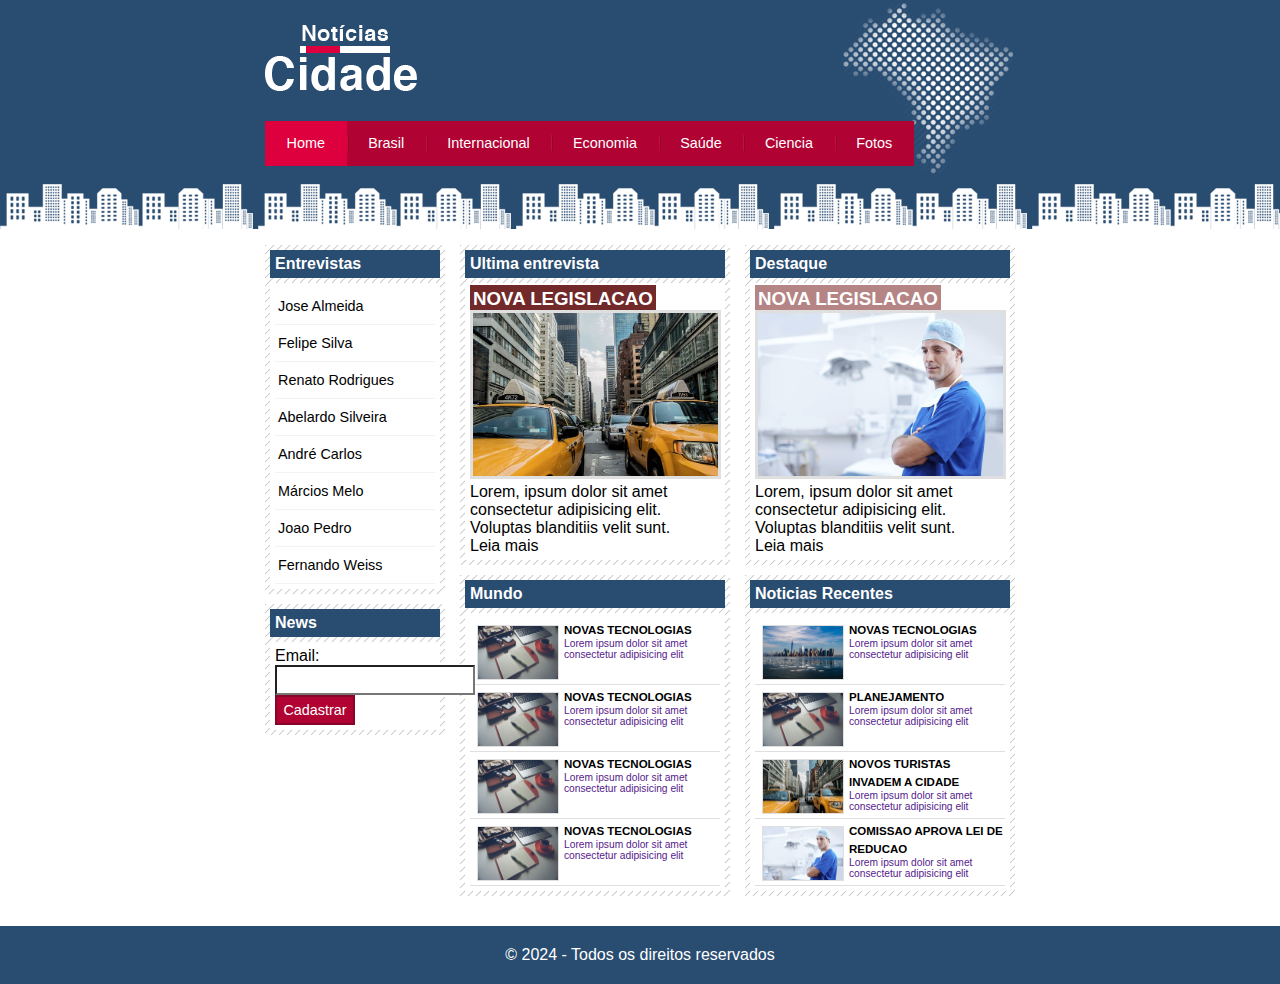
<file: index.html>
<!DOCTYPE html>
<html lang="en">
  <head>
    <meta charset="UTF-8" />
    <meta name="viewport" content="width=device-width, initial-scale=1.0" />
    <link rel="stylesheet" href="style.css" />
    <title>Site da Cidade</title>
  </head>
  <body class="home">
    <!-- Inicio container -->
    <div id="container">
      <!-- Inicio TOPO -->
      <div id="topo">
        <h1 class="logo"></h1>
        <ul id="navegacao">
          <li class="primeiro">
            <a id="home" href="index.html">Home</a>
          </li>

          <li>
            <a id="brasil" href="brasil.html">Brasil</a>
          </li>

          <li>
            <a id="internacional" href="internacional.html">Internacional</a>
          </li>

          <li>
            <a id="economia" href="economia.html">Economia</a>
          </li>

          <li>
            <a id="saude" href="saude.html">Saúde</a>
          </li>

          <li>
            <a id="ciencia" href="ciencia.html">Ciencia</a>
          </li>

          <li>
            <a id="fotos" href="fotos.html">Fotos</a>
          </li>
        </ul>
      </div>
      <!-- FIM TOPO -->

      <!-- INICIO CONTEUDO -->
      <div id="conteudo">
        <div id="primario">
          <!-- INICIO NOVA LEGISLACAO -->
          <div class="caixa destaque">
            <h2>Ultima entrevista</h2>
            <div class="caixa-conteudo">
              <h3>Nova Legislacao</h3>
              <img class="imagem-principal" src="taxi.jpg" width="100%" />
              <p>
                Lorem, ipsum dolor sit amet 
                consectetur adipisicing elit. 
                Voluptas blanditiis velit sunt.
              </p>
              <link href="">Leia mais</link>
            </div>
          </div>
          <!-- FIM NOVA LEGISLACAO -->

          <!-- INICIO CAIXA MUNDO -->
          <div class="caixa">
            <h2>Mundo</h2>
            <div class="caixa-conteudo">
              <ul id="lista-noticias">
                <li>
                  <a href="">
                    <img src="tecnologia.jpg" width=80px">
                    <h3>Novas tecnologias</h3>
                    <p>Lorem ipsum dolor sit amet consectetur adipisicing elit</p>
                  </a>
                </li>

                <li>
                  <a href="">
                    <img src="tecnologia.jpg" width=80px">
                    <h3>Novas tecnologias</h3>
                    <p>Lorem ipsum dolor sit amet consectetur adipisicing elit</p>
                  </a>
                </li>

                <li>
                  <a href="">
                    <img src="tecnologia.jpg" width=80px">
                    <h3>Novas tecnologias</h3>
                    <p>Lorem ipsum dolor sit amet consectetur adipisicing elit</p>
                  </a>
                </li>

                <li>
                  <a href="">
                    <img src="tecnologia.jpg" width=80px">
                    <h3>Novas tecnologias</h3>
                    <p>Lorem ipsum dolor sit amet consectetur adipisicing elit</p>
                  </a>
                </li>

              </ul>

            </div>
          </div>
        </div>

        <div id="secundario">
          <!-- INICIO DOUTOR -->
          <div class="caixa entrevista">
            <h2>Destaque</h2>
            <div class="caixa-conteudo">
              <h3>Nova Legislacao</h3>
              <img class="imagem-principal" src="doutor.jpg" width="100%" />
              <p>
                Lorem, ipsum dolor sit amet 
                consectetur adipisicing elit. 
                Voluptas blanditiis velit sunt.
              </p>
              <link href="">Leia mais</link>
            </div>
          </div>
          <!-- FIM DOUTOR -->


          <!--INICIO NOTICIAS RECENTES -->
          <div class="caixa">
            <h2>Noticias Recentes</h2>
            <div class="caixa-conteudo">
              <ul id="lista-noticias">
                <li>
                  <a href="">
                    <img src="cidade.jpg" width=80px">
                    <h3>Novas tecnologias</h3>
                    <p>Lorem ipsum dolor sit amet consectetur adipisicing elit</p>
                  </a>
                </li>

                <li>
                  <a href="">
                    <img src="tecnologia.jpg" width=80px">
                    <h3>Planejamento</h3>
                    <p>Lorem ipsum dolor sit amet consectetur adipisicing elit</p>
                  </a>
                </li>

                <li>
                  <a href="">
                    <img src="taxi.jpg" width=80px">
                    <h3>Novos turistas invadem a cidade</h3>
                    <p>Lorem ipsum dolor sit amet consectetur adipisicing elit</p>
                  </a>
                </li>

                <li>
                  <a href="">
                    <img src="doutor.jpg" width=80px">
                    <h3>Comissao aprova lei de reducao</h3>
                    <p>Lorem ipsum dolor sit amet consectetur adipisicing elit</p>
                  </a>
                </li>

              </ul>
            </div>
          </div>
        </div>

        

        <!-- INICIO LATERAL -->
        <div id="lateral">
          <!-- INICIO ENTREVISTAS -->
          <div class="caixa">
            <h2>Entrevistas</h2>
            <div class="caixa-conteudo">
              <ul>
                <li>
                  <a href="">Jose Almeida</a>
                </li>
                <li>
                  <a href="">Felipe Silva</a>
                </li>
                <li>
                  <a href="">Renato Rodrigues</a>
                </li>
                <li>
                  <a href="">Abelardo Silveira</a>
                </li>
                <li>
                  <a href="">André Carlos</a>
                </li>
                <li>
                  <a href="">Márcios Melo</a>
                </li>
                <li>
                  <a href="">Joao Pedro</a>
                </li>
                <li>
                  <a href="">Fernando Weiss</a>
                </li>
              </ul>
            </div>
          </div>
          <!-- FIM ENTREVISTAS -->

          <!-- INICIOS NEWS -->
          <div class="caixa">
            <h2>News</h2>
            <div class="caixa-conteudo">
              <form>
                <div>
                  <label for="email">Email:</label>
                  <input type="text" name="email" id="email" />
                </div>
                <div>
                  <input class="submit" type="submit" value="Cadastrar" />
                </div>
              </form>
            </div>
          </div>
          <!-- FIM NEWS -->
        </div>
        <!-- FIM LATERAL -->
      </div>
      <!-- FIM CONTEUDO -->
    </div>
    <!-- FIM CONTAINER -->
    <!-- INICIO RODAPE -->
    <div id="container-rodape" style="clear: both">
      <div id="rodape">&copy; 2024 - Todos os direitos reservados</div>
    </div>
    <!-- FIM RODAPE -->
  </body>
</html>
</file>
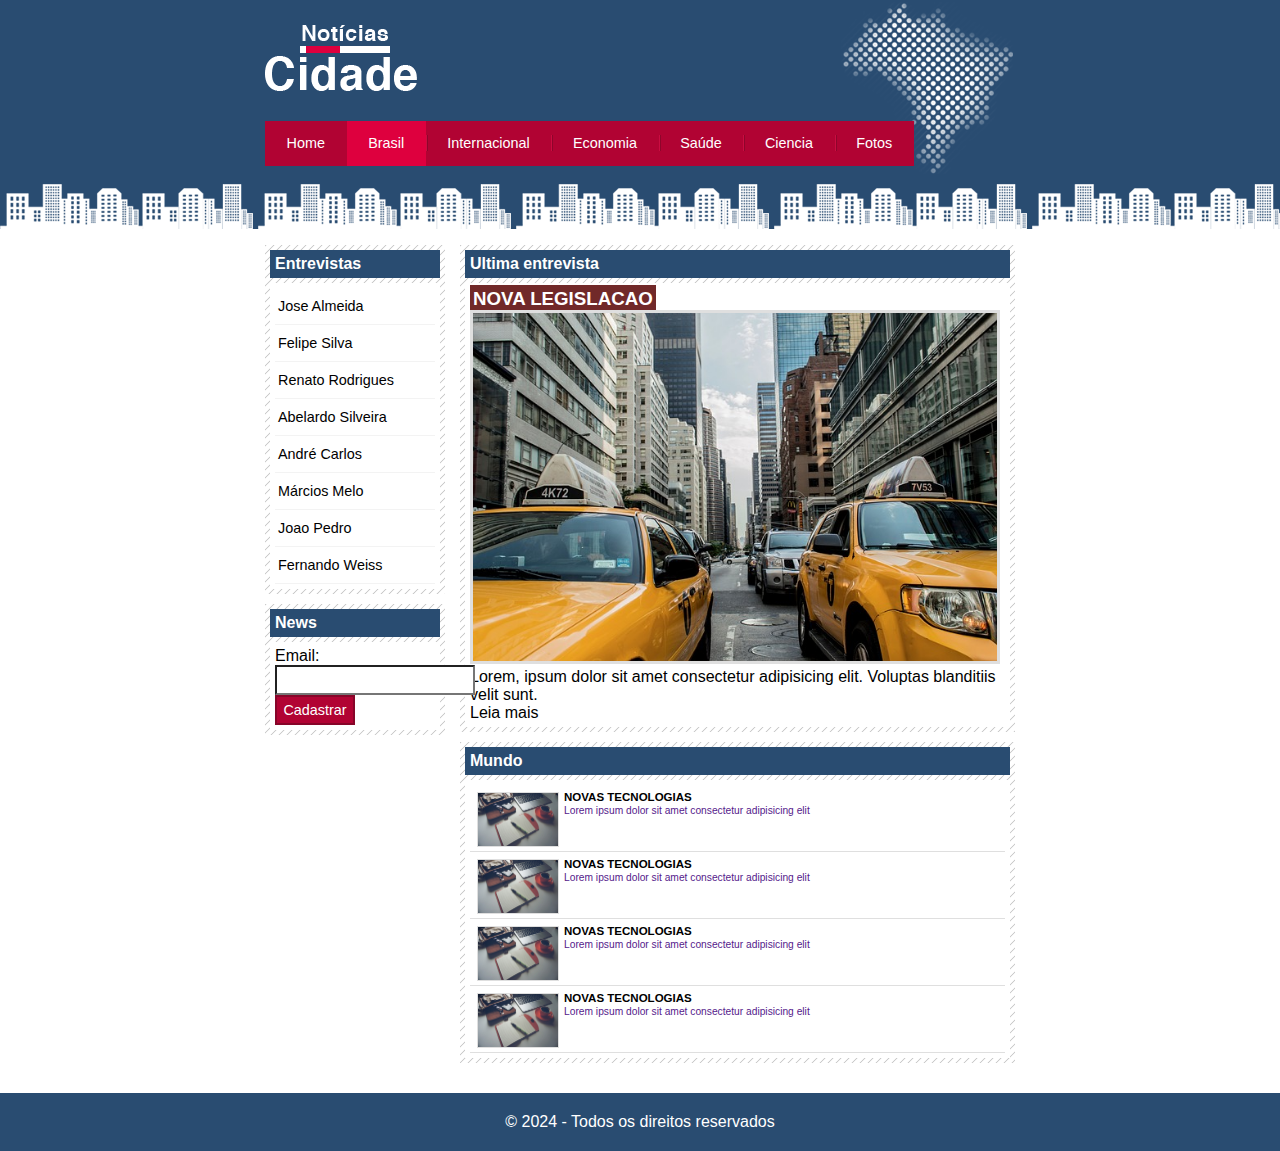
<file: brasil.html>
<!DOCTYPE html>
<html lang="en">
  <head>
    <meta charset="UTF-8" />
    <meta name="viewport" content="width=device-width, initial-scale=1.0" />
    <link rel="stylesheet" href="style.css" />
    <title>Site da Cidade</title>
  </head>
  <body id="duas-colunas" class="brasil">
    <!-- Inicio container -->
    <div id="container">
      <!-- Inicio TOPO -->
      <div id="topo">
        <h1 class="logo"></h1>
        <ul id="navegacao">
          <li class="primeiro">
            <a id="home" href="index.html">Home</a>
          </li>

          <li>
            <a id="brasil" href="brasil.html">Brasil</a>
          </li>

          <li>
            <a id="internacional" href="internacional.html">Internacional</a>
          </li>

          <li>
            <a id="economia" href="economia.html">Economia</a>
          </li>

          <li>
            <a id="saude" href="saude.html">Saúde</a>
          </li>

          <li>
            <a id="ciencia" href="ciencia.html">Ciencia</a>
          </li>

          <li>
            <a id="fotos" href="fotos.html">Fotos</a>
          </li>
        </ul>
      </div>
      <!-- FIM TOPO -->

      <!-- INICIO CONTEUDO -->
      <div id="conteudo">
        <div id="primario">
          <!-- INICIO NOVA LEGISLACAO -->
          <div class="caixa destaque">
            <h2>Ultima entrevista</h2>
            <div class="caixa-conteudo">
              <h3>Nova Legislacao</h3>
              <img class="imagem-principal" src="taxi.jpg" width="100%" />
              <p>
                Lorem, ipsum dolor sit amet 
                consectetur adipisicing elit. 
                Voluptas blanditiis velit sunt.
              </p>
              <link href="">Leia mais</link>
            </div>
          </div>
          <!-- FIM NOVA LEGISLACAO -->

          <!-- INICIO CAIXA MUNDO -->
          <div class="caixa">
            <h2>Mundo</h2>
            <div class="caixa-conteudo">
              <ul id="lista-noticias">
                <li>
                  <a href="">
                    <img src="tecnologia.jpg" width=80px">
                    <h3>Novas tecnologias</h3>
                    <p>Lorem ipsum dolor sit amet consectetur adipisicing elit</p>
                  </a>
                </li>

                <li>
                  <a href="">
                    <img src="tecnologia.jpg" width=80px">
                    <h3>Novas tecnologias</h3>
                    <p>Lorem ipsum dolor sit amet consectetur adipisicing elit</p>
                  </a>
                </li>

                <li>
                  <a href="">
                    <img src="tecnologia.jpg" width=80px">
                    <h3>Novas tecnologias</h3>
                    <p>Lorem ipsum dolor sit amet consectetur adipisicing elit</p>
                  </a>
                </li>

                <li>
                  <a href="">
                    <img src="tecnologia.jpg" width=80px">
                    <h3>Novas tecnologias</h3>
                    <p>Lorem ipsum dolor sit amet consectetur adipisicing elit</p>
                  </a>
                </li>

              </ul>

            </div>
          </div>
        </div>        

        <!-- INICIO LATERAL -->
        <div id="lateral">
          <!-- INICIO ENTREVISTAS -->
          <div class="caixa">
            <h2>Entrevistas</h2>
            <div class="caixa-conteudo">
              <ul>
                <li>
                  <a href="">Jose Almeida</a>
                </li>
                <li>
                  <a href="">Felipe Silva</a>
                </li>
                <li>
                  <a href="">Renato Rodrigues</a>
                </li>
                <li>
                  <a href="">Abelardo Silveira</a>
                </li>
                <li>
                  <a href="">André Carlos</a>
                </li>
                <li>
                  <a href="">Márcios Melo</a>
                </li>
                <li>
                  <a href="">Joao Pedro</a>
                </li>
                <li>
                  <a href="">Fernando Weiss</a>
                </li>
              </ul>
            </div>
          </div>
          <!-- FIM ENTREVISTAS -->

          <!-- INICIOS NEWS -->
          <div class="caixa">
            <h2>News</h2>
            <div class="caixa-conteudo">
              <form>
                <div>
                  <label for="email">Email:</label>
                  <input type="text" name="email" id="email" />
                </div>
                <div>
                  <input class="submit" type="submit" value="Cadastrar" />
                </div>
              </form>
            </div>
          </div>
          <!-- FIM NEWS -->
        </div>
        <!-- FIM LATERAL -->
      </div>
      <!-- FIM CONTEUDO -->
    </div>
    <!-- FIM CONTAINER -->
    <!-- INICIO RODAPE -->
    <div id="container-rodape" style="clear: both">
      <div id="rodape">&copy; 2024 - Todos os direitos reservados</div>
    </div>
    <!-- FIM RODAPE -->
  </body>
</html>
</file>
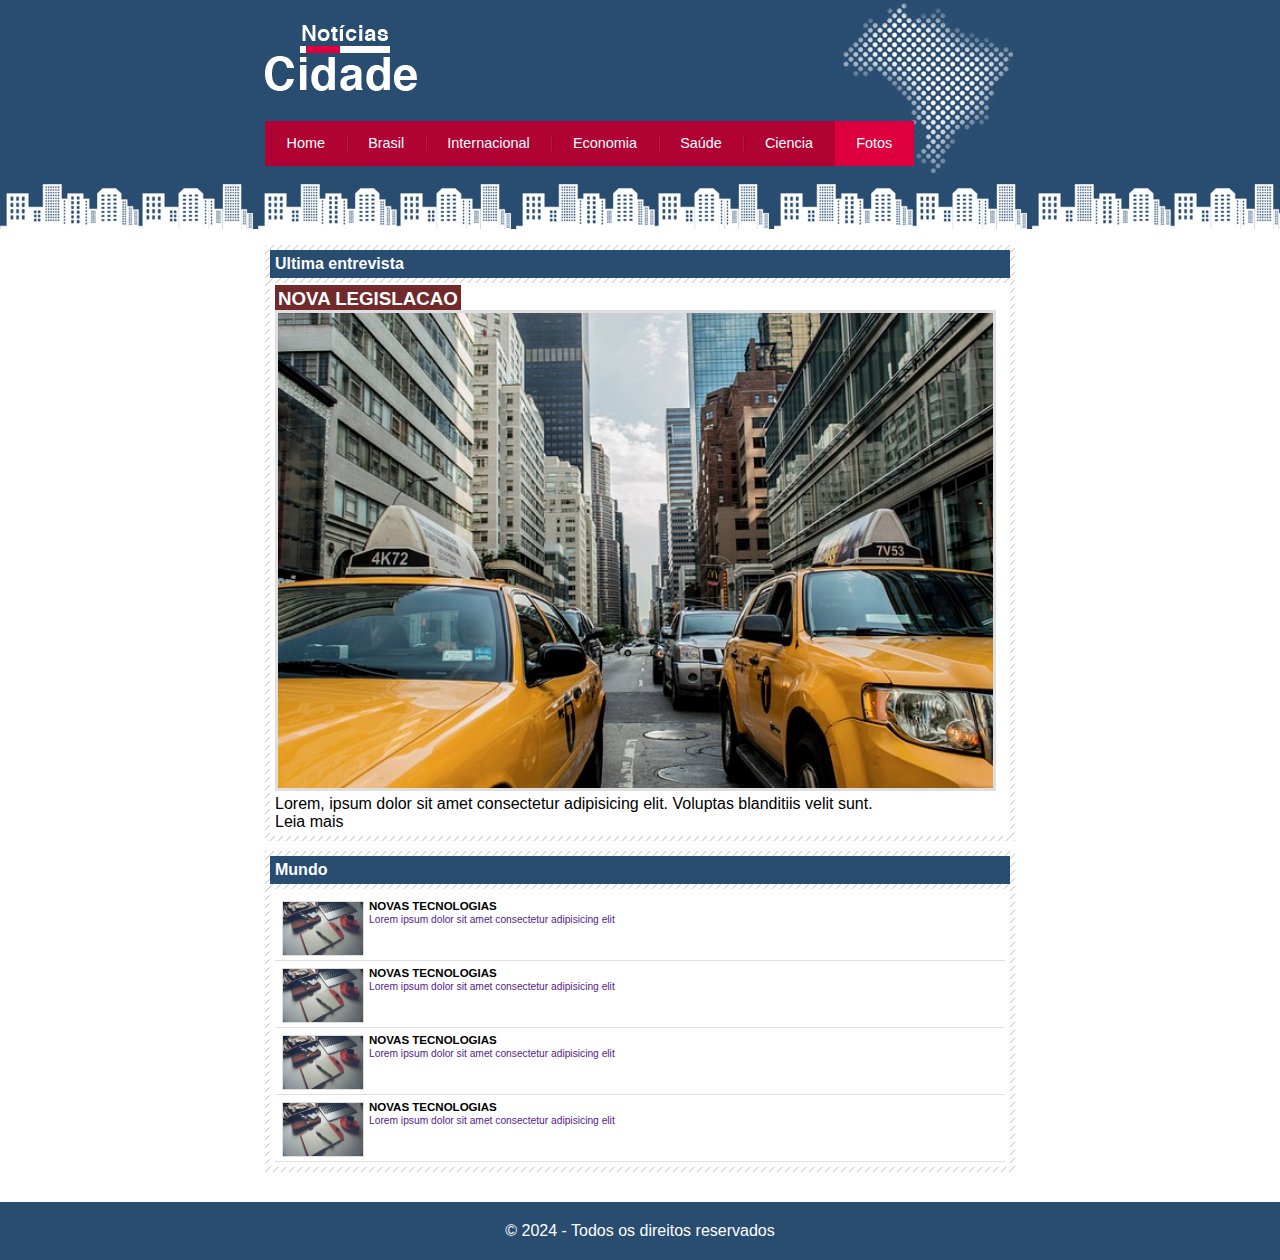
<file: fotos.html>
<!DOCTYPE html>
<html lang="en">
  <head>
    <meta charset="UTF-8" />
    <meta name="viewport" content="width=device-width, initial-scale=1.0" />
    <link rel="stylesheet" href="style.css" />
    <title>Site da Cidade</title>
  </head>
  <body id="uma-colunas" class="fotos">
    <!-- Inicio container -->
    <div id="container">
      <!-- Inicio TOPO -->
      <div id="topo">
        <h1 class="logo"></h1>
        <ul id="navegacao">
          <li class="primeiro">
            <a id="home" href="index.html">Home</a>
          </li>

          <li>
            <a id="brasil" href="brasil.html">Brasil</a>
          </li>

          <li>
            <a id="internacional" href="internacional.html">Internacional</a>
          </li>

          <li>
            <a id="economia" href="economia.html">Economia</a>
          </li>

          <li>
            <a id="saude" href="saude.html">Saúde</a>
          </li>

          <li>
            <a id="ciencia" href="ciencia.html">Ciencia</a>
          </li>

          <li>
            <a id="fotos" href="fotos.html">Fotos</a>
          </li>
        </ul>
      </div>
      <!-- FIM TOPO -->

      <!-- INICIO CONTEUDO -->
      <div id="conteudo">
        <div id="primario">
          <!-- INICIO NOVA LEGISLACAO -->
          <div class="caixa destaque">
            <h2>Ultima entrevista</h2>
            <div class="caixa-conteudo">
              <h3>Nova Legislacao</h3>
              <img class="imagem-principal" src="taxi.jpg" width="100%" />
              <p>
                Lorem, ipsum dolor sit amet 
                consectetur adipisicing elit. 
                Voluptas blanditiis velit sunt.
              </p>
              <link href="">Leia mais</link>
            </div>
          </div>
          <!-- FIM NOVA LEGISLACAO -->

          <!-- INICIO CAIXA MUNDO -->
          <div class="caixa">
            <h2>Mundo</h2>
            <div class="caixa-conteudo">
              <ul id="lista-noticias">
                <li>
                  <a href="">
                    <img src="tecnologia.jpg" width=80px">
                    <h3>Novas tecnologias</h3>
                    <p>Lorem ipsum dolor sit amet consectetur adipisicing elit</p>
                  </a>
                </li>

                <li>
                  <a href="">
                    <img src="tecnologia.jpg" width=80px">
                    <h3>Novas tecnologias</h3>
                    <p>Lorem ipsum dolor sit amet consectetur adipisicing elit</p>
                  </a>
                </li>

                <li>
                  <a href="">
                    <img src="tecnologia.jpg" width=80px">
                    <h3>Novas tecnologias</h3>
                    <p>Lorem ipsum dolor sit amet consectetur adipisicing elit</p>
                  </a>
                </li>

                <li>
                  <a href="">
                    <img src="tecnologia.jpg" width=80px">
                    <h3>Novas tecnologias</h3>
                    <p>Lorem ipsum dolor sit amet consectetur adipisicing elit</p>
                  </a>
                </li>

              </ul>

            </div>
          </div>
        </div>        
        <!-- FIM LATERAL -->
      </div>
      <!-- FIM CONTEUDO -->
    </div>
    <!-- FIM CONTAINER -->
    <!-- INICIO RODAPE -->
    <div id="container-rodape" style="clear: both">
      <div id="rodape">&copy; 2024 - Todos os direitos reservados</div>
    </div>
    <!-- FIM RODAPE -->
  </body>
</html>
</file>
<file: style.css>
/* TOPO */

* {
  margin: 0;
  padding: 0;
}

body {
  font-family: "Trebuchet MS", "Lucida Sans Unicode", "Lucida Grande",
    "Lucida Sans", Arial, sans-serif;
  background: #fff url("fundo.png") repeat-x;
}

#container {
  width: 750px;
  margin: 0 auto;
}

#topo {
  height: 150px;

  padding-top: 25px;
  background: url("detalhe-topo.png") no-repeat right top;
}

.logo {
  width: 152px;
  height: 66px;
  background: url("logo.png") no-repeat;
}

/* BARRA DE NAVEGACAO */

ul {
  margin: 0;
  padding: 0;
  list-style: none;
}

#topo ul {
  margin-top: 30px;
  background: #b10333;
  float: left;
}

#topo ul li {
  float: left;
}

#topo ul a {
  font-size: 0.9em;
  display: block;
  padding: 0.5em 1.5em;
  line-height: 2.1em;
  text-decoration: none;
  color: #fff;
  background: url("divisor.png") no-repeat left center;
}

#topo ul .primeiro a {
  background: none;
}

#topo ul a:hover {
  color: #69001d;
}

body.home #navegacao a#home,
body.brasil #navegacao a#brasil,
body.internacional #navegacao a#internacional,
body.economia #navegacao a#economia,
body.saude #navegacao a#saude,
body.ciencia #navegacao a#ciencia,
body.fotos #navegacao a#fotos {
  color: #fff;
  background: #de003e;
  cursor: pointer;
}

/* CONTEUDO */

#conteudo {
  background: #f5f5f5;
  margin-top: 60px;
}

#lateral {
  width: 180px;
  float: left;
  margin: 0 0 20px -750px;
}

#primario {
  width: 270px;
  float: left;
  margin: 0 0 20px 195px;
}

#duas-colunas #primario {
  width: 555px;
}

#uma-colunas #primario {
  width: 750px;
  margin: 0 0 20px 0px;
}

#secundario {
  width: 270px;
  float: left;
  margin: 0 0 20px 15px;
}

/* CAIXA */

.caixa {
  margin: 10px 0;
  padding: 5px;
  background: #f3f3f3 url("fundo-caixa.png");
}

h2 {
  font-size: 1em;
  background: #294c71;
  color: #fff;
  padding: 5px;
}

.caixa-conteudo {
  background: #fff;
  padding: 5px;
  margin-top: 5px;
}

/*  LATERAL MODIFICACOES */

#lateral ul a {
  font-size: 0.9em;
  padding: 3px;
  display: block;
  line-height: 30px;
  color: #000;
  text-decoration: none;
  border-bottom: 1px solid #f3f3f3;
}

#lateral ul a:hover {
  color: #a1a1a1;
  background: #f9f9f9 url("marcador.png") no-repeat left center;
  padding-left: 20px;
}

label {
  display: block;
  cursor: pointer;
}

input {
  padding: 5px;
  width: 120;
  font-size: 0.9em;
  background-color: #fff;
}

input.submit {
  width: 80px;
  color: #fff;
  background-color: #b10333;
  border: 2px solid #870529;
  cursor: pointer;
}

/* FORMATANDO IMAGENS */

img {
  border: 1px solid #dfdfdf;
}
img.imagem-principal {
  width: 98%;
  border: 3px solid #dfdfdf;
}

/*  formatando cobecalhos */

h3 {
  text-transform: uppercase;
  display: inline;
  font-weight: 0.8em;
  padding: 3px;
}

.destaque h3 {
  background: #712929;
  color: #fff;
}

.entrevista h3 {
  background: #b58585;
  color: #fff;
}

/* formatando lista de noticias */

#lista-noticias li {
  padding: 2px;
  border-bottom: 1px solid #dfdfdf;
  height: 62px;
}

#lista-noticias li a img {
  float: left;
  margin: 5px;
}

#lista-noticias li a {
  text-decoration: none;
  font-size: 0.8em;
}

#lista-noticias li a h3 {
  font-size: 0.9em;
  padding: 0;
  color: black;
}

#lista-noticias li a p {
  font-size: 0.8em;
}

#lista-noticias a {
  text-decoration: none;
}

#lista-noticias li:hover {
  background: #eee;
  cursor: pointer;
}

/* FOOTER */

#container-rodape {
  clear: both;
  text-align: center;
  padding: 20px;
  background: #294c71;
}

#rodape {
  width: 780px;
  margin: 0 auto;
  color: #fff;
}
</file>
